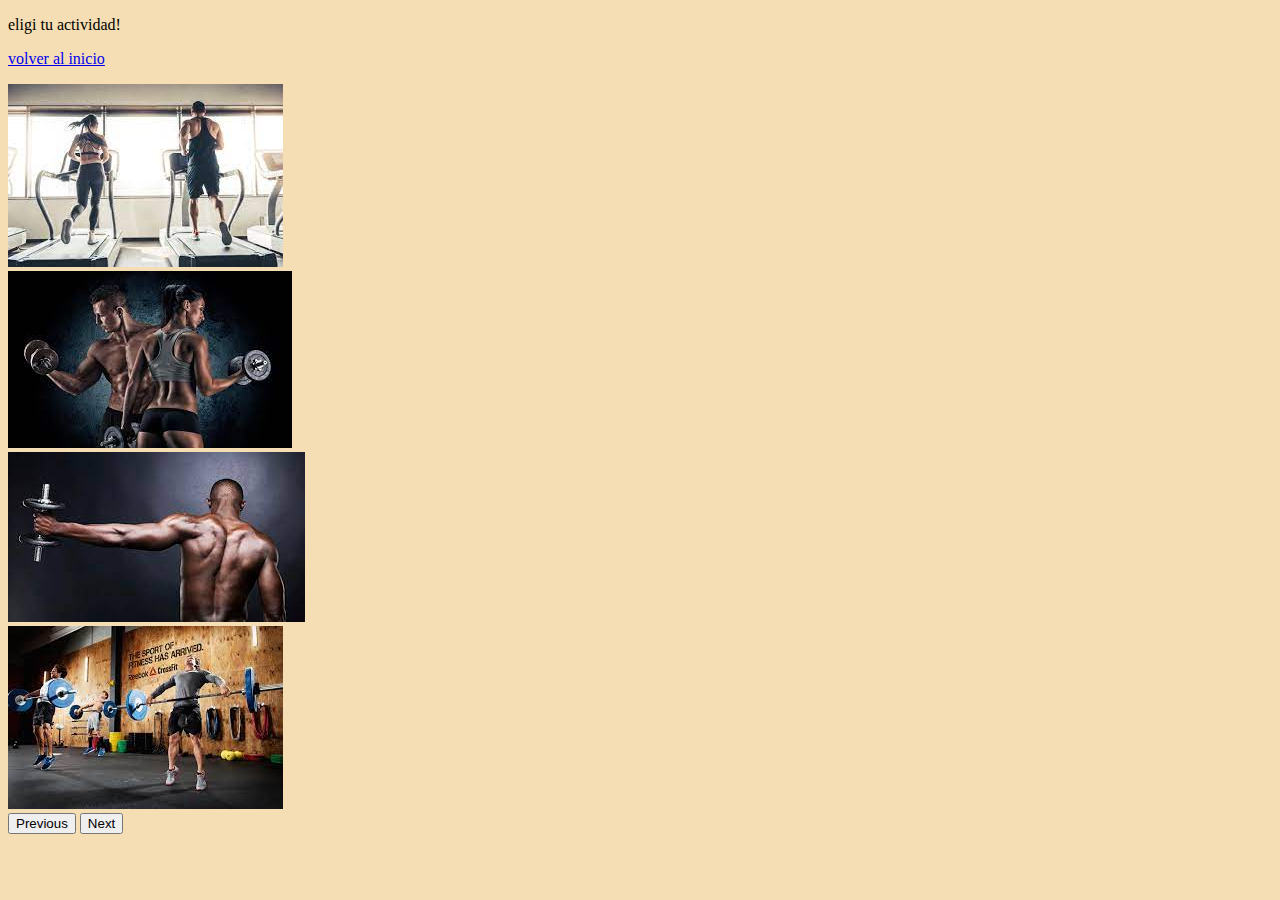
<file: actividades.html>
<!doctype html>
<html lang="en">
  <head>
    <meta charset="utf-8">
    <meta name="viewport" content="width=device-width, initial-scale=1">
    <link href="https://cdn.jsdelivr.net/npm/bootstrap@5.0.2/dist/css/bootstrap.min.css" rel="stylesheet" integrity="sha384-EVSTQN3/azprG1Anm3QDgpJLIm9Nao0Yz1ztcQTwFspd3yD65VohhpuuCOmLASjC" crossorigin="anonymous">
    
    <title>actividades</title>
  </head>
  <body style="background-color:wheat">
<header class="container-fluid bg-success d-flex justify-content-center">
<p class="text-black-100 mb-0 p-2 fs-1 text-uppercase">eligi tu actividad!</p>
<p><a href="./index.html" class="text-black-50 text-uppercase">volver al inicio</a></p>
</header>
<div id="carouselExampleControls" class="carousel slide w-75" style="left: 11rem;"   data-bs-ride="carousel">
    <div class="carousel-inner">
      <div class="carousel-item active">
        <img src="./imagenes/cardio.jpg" class="d-block w-100" alt="cardio">
      </div>
      <div class="carousel-item">
        <img src="./imagenes/fitness.jpg" class="d-block w-100" alt="fitness">
      </div>
      <div class="carousel-item">
        <img src="./imagenes/musculacion 2.jpg" class="d-block w-100" alt="musculacion">
      </div>
      <div class="carousel-item">
        <img src="./imagenes/musculacion.jpg" class="d-block w-100" alt="crossfit">
    </div>
    <button class="carousel-control-prev" type="button" data-bs-target="#carouselExampleControls" data-bs-slide="prev">
      <span class="carousel-control-prev-icon" aria-hidden="true"></span>
      <span class="visually-hidden">Previous</span>
    </button>
    <button class="carousel-control-next" type="button" data-bs-target="#carouselExampleControls" data-bs-slide="next">
      <span class="carousel-control-next-icon" aria-hidden="true"></span>
      <span class="visually-hidden">Next</span>
    </button>
  </div>
    <script src="https://cdn.jsdelivr.net/npm/bootstrap@5.0.2/dist/js/bootstrap.bundle.min.js" integrity="sha384-MrcW6ZMFYlzcLA8Nl+NtUVF0sA7MsXsP1UyJoMp4YLEuNSfAP+JcXn/tWtIaxVXM" crossorigin="anonymous"></script>
  </body>
</html>
</file>
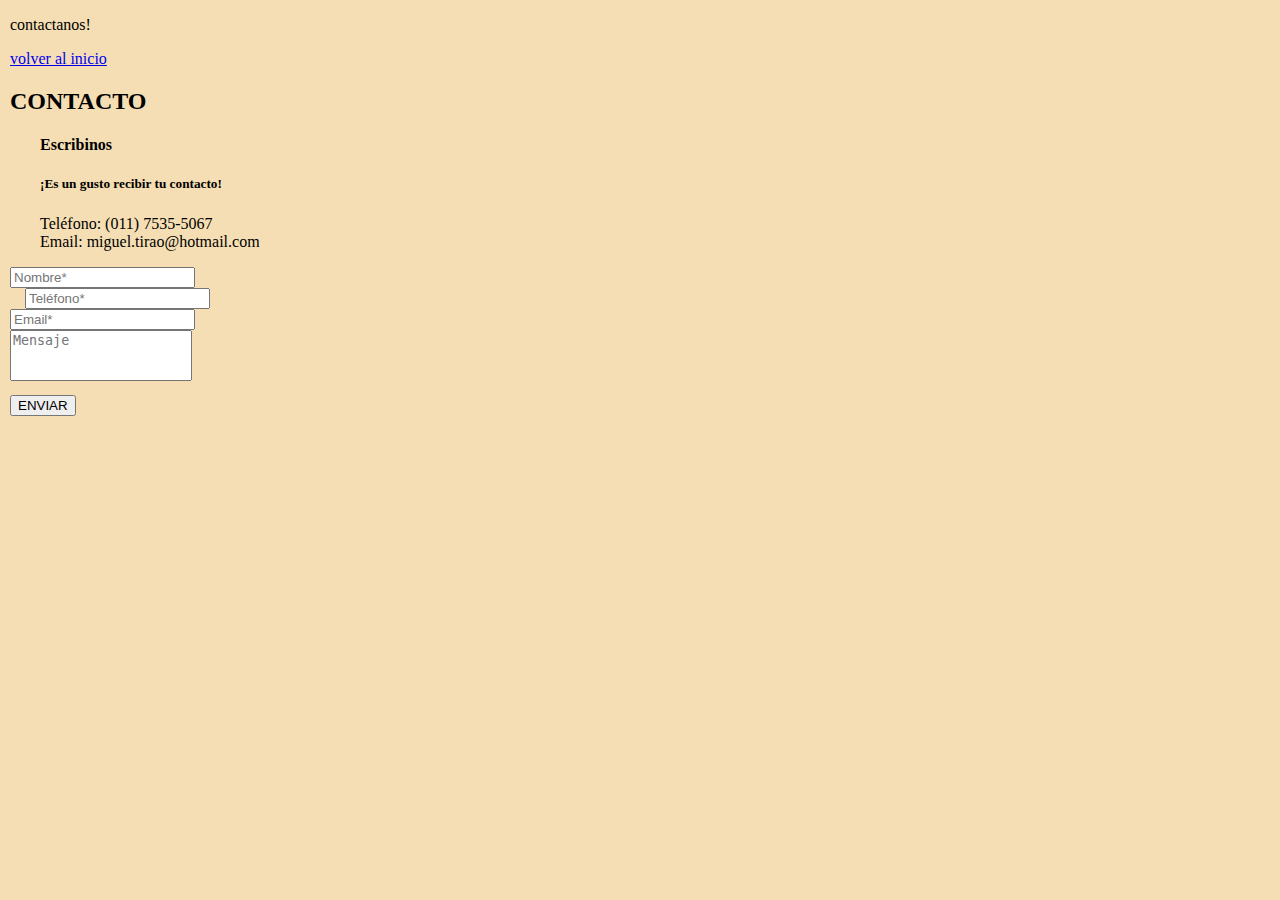
<file: contacto.html>
<!doctype html>
<html lang="en">
  <head>
    <meta charset="utf-8">
    <meta name="viewport" content="width=device-width, initial-scale=1">
    <link href="https://cdn.jsdelivr.net/npm/bootstrap@5.0.2/dist/css/bootstrap.min.css" rel="stylesheet" integrity="sha384-EVSTQN3/azprG1Anm3QDgpJLIm9Nao0Yz1ztcQTwFspd3yD65VohhpuuCOmLASjC" crossorigin="anonymous">
    
    <title>contacto</title>
  </head>
  <body style="background-color:wheat ; margin: 10px;">
<header class="container-fluid bg-primary d-flex justify-content-center">
<p class="text-light mb-0 p-2 fs-1 text-uppercase">contactanos!</p>
<p><a href="./index.html" class="text-light text-uppercase">volver al inicio</a></p>
</header>
<div class="mbr-table-cell col-md-6 text-md-left">
    <h2 class="display-2 h-black text-center">CONTACTO</h2>
    <div class="row">
    <div class="col-md-12 parentInverse">
        <div class="col-md-12 col-lg-12 inverse-content" style="padding-left: 15px;">
                <div class="intro-box right">
                    <span class="iconBackground"><span class="icon"><span class="etl-icon icon-envelope mbr-iconfont-form1" style="color: rgb(102, 102, 102);"></span></span></span>
                    <div class="contentInverse" style="padding-left: 15px;">
                        <h4 class="h-black text-center">Escribinos</h4>
                        <h5 class="subtitle text-center">¡Es un gusto recibir tu contacto!</h5>
                        <p class="mbr-section-text-gray lead h-black text-center">Teléfono: (011) 7535-5067&nbsp;<br> Email: miguel.tirao@hotmail.com</p>
                    </div>

                </div>
        </div>
    </div>
 </div>
    <div class="col-md-12" style="padding-left: 0px; padding-right: 0px;" data-form-type="formoid">
        <div data-form-alert="true" hidden="hidden" class="alert-success"></div>
        <form action="https://mobirise.com/" method="post" data-form-title="CONTACTO">
            <input type="hidden" value="oWkVFPnP302wN8R1xWtRC0L4ZREcVNpcpFv1dTIzHxK6pN6ULgAGBMNFIoJaPJvGWXvyf9gz7ov7fl/z9xrsYb8HLygO1BrtnGZNGjAqqJCZ0zVB1DEv8XUlX+6bod+o.rQ4BL3Wd/M52n/KD1TkYCgaR9fRc1x6UqV0NLYX6ZV6+8JweilvjB4dhD0mKgN/v5xrUViI2bv2ftfg9X0YacVHfZfA3KRphmCspiIY18mZt+1Z5QpcG2W+NjzpPoBZ+" data-form-email="true">

                <div class="col-xs-6">
                     <input type="text" class="form-control" name="name" required="" data-form-field="Name" placeholder="Nombre*">
                </div>

                <div class="col-xs-6" style="padding-left: 15px">
                     <input type="text" class="form-control" name="phone" required="" data-form-field="Phone" placeholder="Teléfono*">
                </div>

                <div class="col-xs-12">
                     <input type="text" class="form-control" name="email" required="" data-form-field="Email" placeholder="Email*">
                </div>

                <div class="col-xs-12">
                    <textarea class="form-control" name="message" rows="3" data-form-field="Message" style="resize:none" placeholder="Mensaje"></textarea>
                </div>
            <div class="col-xs-12 buttons_wrap" style="margin-top: 10px;"><button type="submit" class="btn btn-primary">ENVIAR</button></div>
        </form>

</div>
</div>
    <script src="https://cdn.jsdelivr.net/npm/bootstrap@5.0.2/dist/js/bootstrap.bundle.min.js" integrity="sha384-MrcW6ZMFYlzcLA8Nl+NtUVF0sA7MsXsP1UyJoMp4YLEuNSfAP+JcXn/tWtIaxVXM" crossorigin="anonymous"></script>
  </body>
</html>
</file>
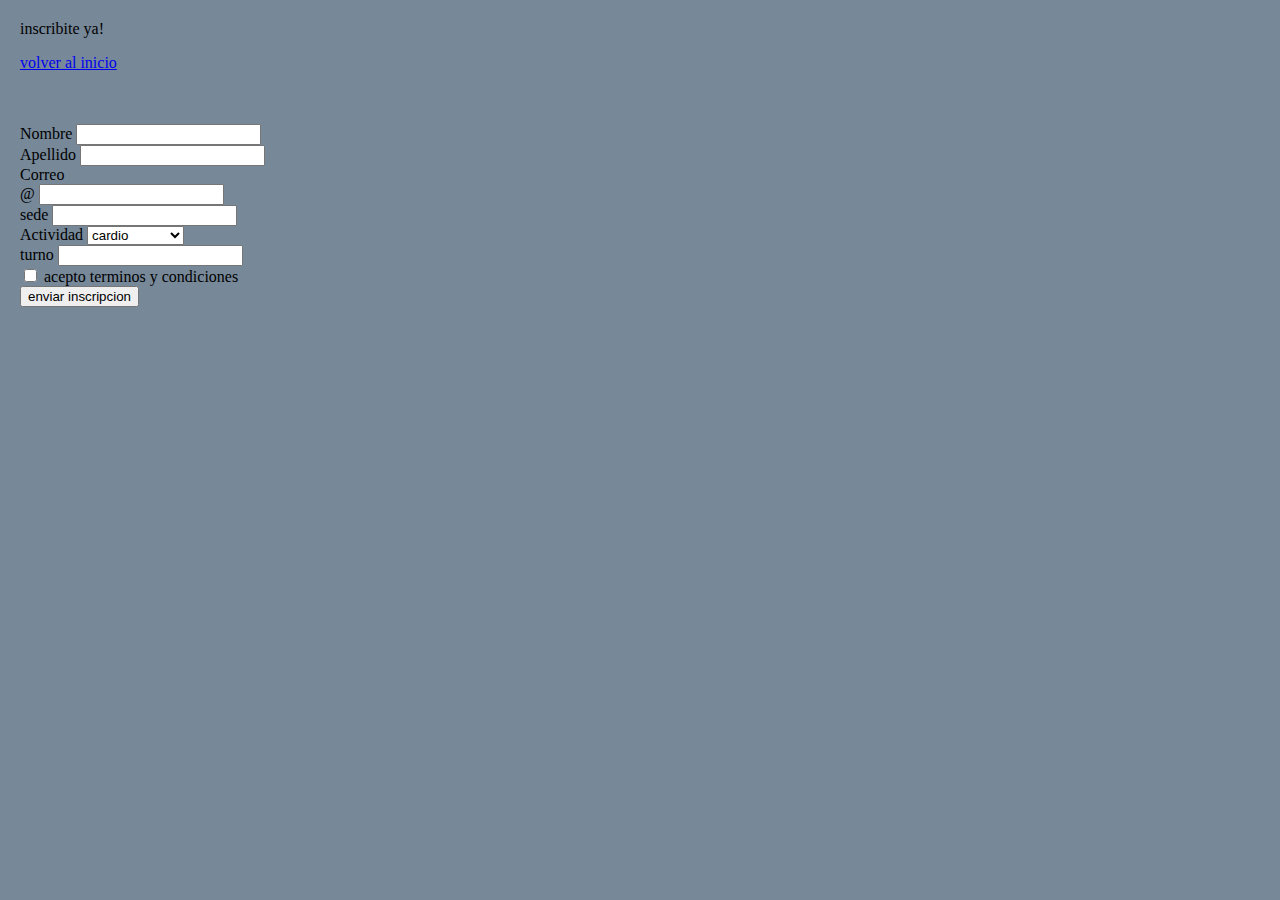
<file: inscripcion.html>
<!doctype html>
<html lang="en">
  <head>
    <meta charset="utf-8">
    <meta name="viewport" content="width=device-width, initial-scale=1">
    <link href="https://cdn.jsdelivr.net/npm/bootstrap@5.0.2/dist/css/bootstrap.min.css" rel="stylesheet" integrity="sha384-EVSTQN3/azprG1Anm3QDgpJLIm9Nao0Yz1ztcQTwFspd3yD65VohhpuuCOmLASjC" crossorigin="anonymous">
    
    <title>inscripciones</title>
  </head>
  <body style="background-color:lightslategray; margin: 20px;">
<header class="container-fluid bg-danger d-flex justify-content-center">
<p class="text-black-100 mb-0 p-2 fs-1 text-uppercase">inscribite ya!</p>
<p><a href="./index.html" class="text-black-50 text-uppercase">volver al inicio</a></p>
</header>
<div><br> <br>
    <form class="row g-3">
        <div class="col-md-4">
          <label for="validationDefault01" class="form-label">Nombre</label>
          <input type="text" class="form-control" id="validationDefault01" value="" required>
        </div>
        <div class="col-md-4">
          <label for="validationDefault02" class="form-label">Apellido</label>
          <input type="text" class="form-control" id="validationDefault02" value="" required>
        </div>
        <div class="col-md-4">
          <label for="validationDefaultUsername" class="form-label">Correo</label>
          <div class="input-group">
            <span class="input-group-text" id="inputGroupPrepend2">@</span>
            <input type="text" class="form-control" id="validationDefaultUsername"  aria-describedby="inputGroupPrepend2" required>
          </div>
        </div>
        <div class="col-md-6">
          <label for="validationDefault03" class="form-label">sede</label>
          <input type="text" class="form-control" id="validationDefault03" required>
        </div>
        <div class="col-md-3">
          <label for="validationDefault04" class="form-label">Actividad</label>
          <select class="form-select" id="validationDefault04" required>
            <option>cardio</option>
            <option>crossfit</option>
            <option>musculacion</option>
            <option>fitness</option>
          </select>
        </div>
        <div class="col-md-3">
          <label for="validationDefault05" class="form-label">turno</label>
          <input type="text" class="form-control" id="validationDefault05" required>
        </div>
        <div class="col-12">
          <div class="form-check">
            <input class="form-check-input" type="checkbox" value="" id="invalidCheck2" required>
            <label class="form-check-label" for="invalidCheck2">
              acepto terminos y condiciones 
            </label>
          </div>
        </div>
        <div class="col-12">
          <button class="btn btn-primary" type="submit">enviar inscripcion</button>
        </div>
      </form>
</div>
    <script src="https://cdn.jsdelivr.net/npm/bootstrap@5.0.2/dist/js/bootstrap.bundle.min.js" integrity="sha384-MrcW6ZMFYlzcLA8Nl+NtUVF0sA7MsXsP1UyJoMp4YLEuNSfAP+JcXn/tWtIaxVXM" crossorigin="anonymous"></script>
  </body>
</html>
</file>
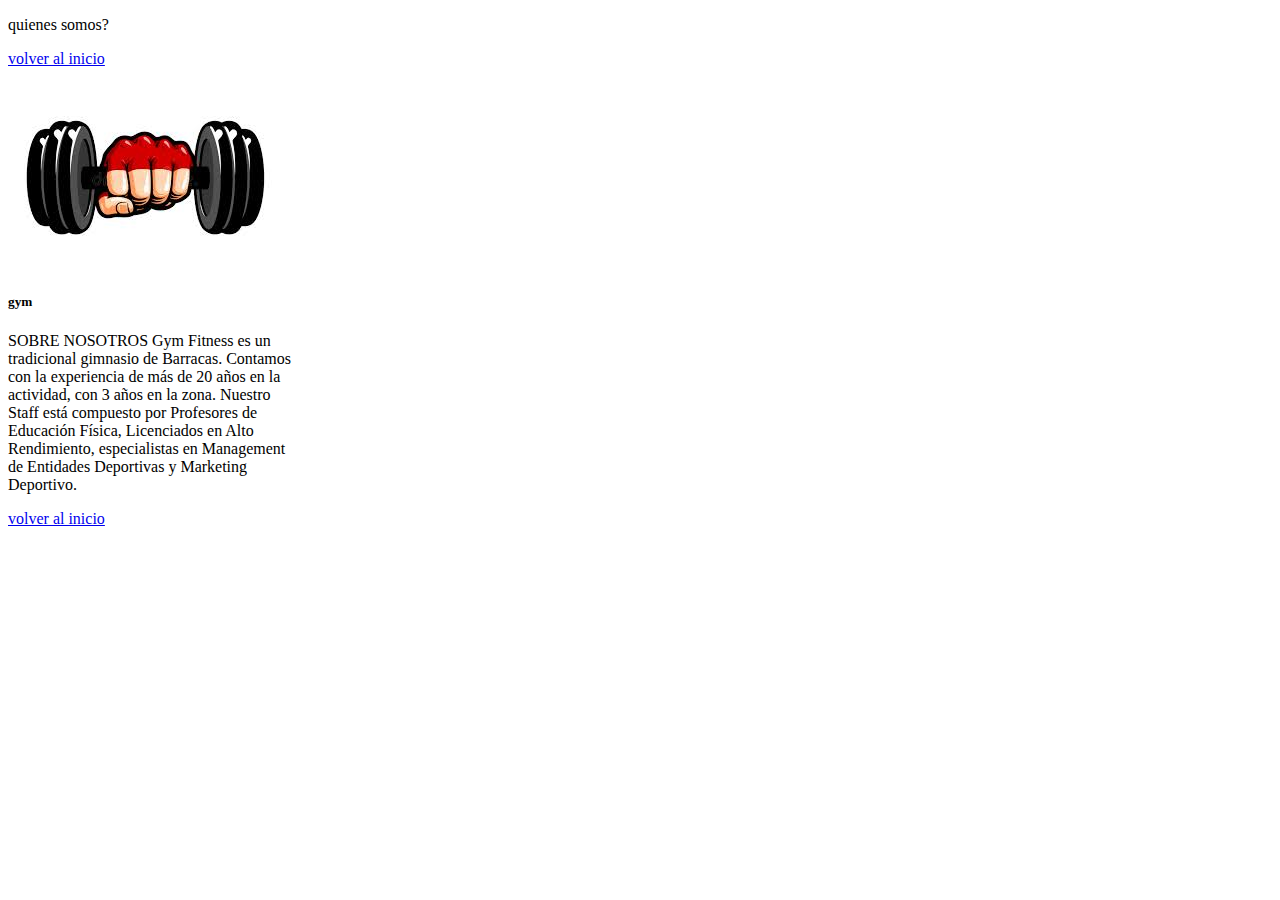
<file: quienes somos.html>
<!doctype html>
<html lang="en">
  <head>
    <meta charset="utf-8">
    <meta name="viewport" content="width=device-width, initial-scale=1">
    <link href="https://cdn.jsdelivr.net/npm/bootstrap@5.0.2/dist/css/bootstrap.min.css" rel="stylesheet" integrity="sha384-EVSTQN3/azprG1Anm3QDgpJLIm9Nao0Yz1ztcQTwFspd3yD65VohhpuuCOmLASjC" crossorigin="anonymous">
    
    <title>quienes somos</title>
  </head>
  <body>
<header class="container-fluid bg-secondary d-flex justify-content-center">
<p class="text-black-100 mb-0 p-2 fs-1 text-uppercase">quienes somos?</p>
<p><a href="./index.html" class="text-uppercase text-black-50">volver al inicio</a></p>
</header>
<div class="card" style="width: 18rem; left: 33rem;">
    <img src="./imagenes/logo gym.jpg" class="card-img-top" alt="...">
    <div class="card-body">
      <h5 class="card-title">gym </h5>
      <p class="card-text">SOBRE NOSOTROS
         Gym Fitness es un tradicional gimnasio de Barracas. Contamos con la experiencia de más de 20 años en la actividad, con 3 años en la zona. Nuestro Staff está compuesto por Profesores de Educación Física, Licenciados en Alto Rendimiento, especialistas en Management de Entidades Deportivas y Marketing Deportivo.</p>
      <a href="./index.html" class="btn btn-primary">volver al inicio</a>
    </div>
  </div>
    <script src="https://cdn.jsdelivr.net/npm/bootstrap@5.0.2/dist/js/bootstrap.bundle.min.js" integrity="sha384-MrcW6ZMFYlzcLA8Nl+NtUVF0sA7MsXsP1UyJoMp4YLEuNSfAP+JcXn/tWtIaxVXM" crossorigin="anonymous"></script>
  </body>
</html>
</file>
